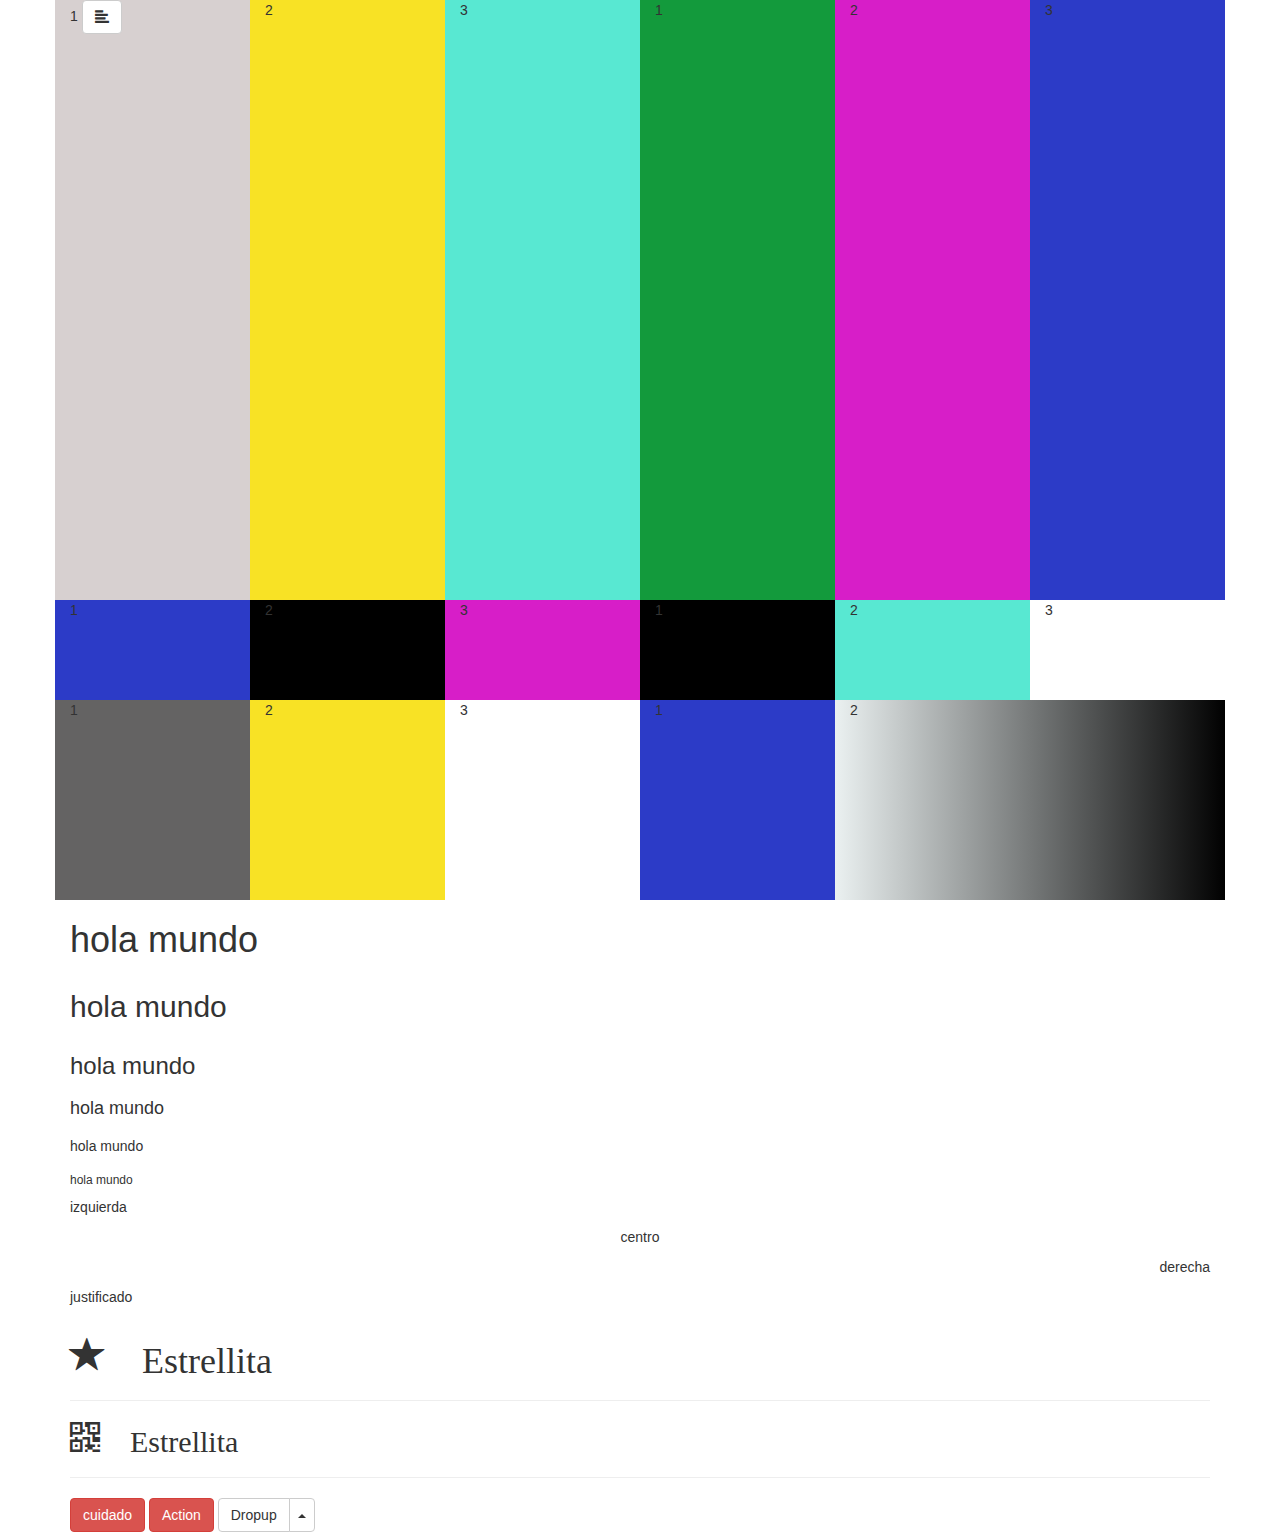
<file: index.html>
<!DOCTYPE html>
<html lang="en">
<head>
	<meta charset="UTF-8">
	<title>Document</title>
	<link rel="stylesheet" href="bootstrap-3.3.7-dist/css/bootstrap.min.css">
	<link rel="stylesheet" href="css/estilos.css">
</head>
<body>
	<div class="container"><!--fluid-->
		<div class="row">
			<div class="col-md-2 alto gris1">1
				<button type="button" class="btn btn-default">
	      		<span class="glyphicon glyphicon-align-left"></span>
	    		</button>
			</div>
			<div class="col-md-2 alto amarillo">2</div>
			<div class="col-md-2 alto celeste" >3</div>
			<div class="col-md-2 alto verde">1</div>
			<div class="col-md-2 alto fucsia">2</div>
			<div class="col-md-2 alto azul" >3</div>
		</div>
		
		<div class="row">
			<div class="col-md-2 medio azul">1</div>
			<div class="col-md-2 medio negro">2</div>
			<div class="col-md-2 medio fucsia" >3</div>
			<div class="col-md-2 medio negro">1</div>
			<div class="col-md-2 medio celeste">2</div>
			<div class="col-md-2 medio blanco" >3</div>
		</div>
			
		<div class="row">
			<div class="col-md-2 foot gris">1</div>
			<div class="col-md-2 foot amarillo">2</div>
			<div class="col-md-2 foot blanco" >3</div>
			<div class="col-md-2 foot azul">1</div>
			<div class="col-md-4 foot gra">2</div>
		</div>
		
		<div class="row">
			<div class="col-md-12  blanco"><H1>hola mundo</H1>
			</div>
		</div>
		<div class="row">
			<div class="col-md-12  blanco"><h2>hola mundo</h2></div>
		</div>
		<div class="row">
			<div class="col-md-12 blanco"><h3>hola mundo</h3></div>
		</div>
		<div class="row">
			<div class="col-md-12 blanco"><h4>hola mundo</h4></div>
		</div>
		<div class="row">
			<div class="col-md-12  blanco"><h5>hola mundo</h5></div>
		</div>		
		<div class="row">
			<div class="col-md-12  blanco"><h6>hola mundo</h6></div>
		</div>
		<!--otro ejemplo-->

		<div class="row">
			<div class="col-md-12  blanco">
			<p class="text-left">izquierda</p>
			<p class="text-center">centro</p>
			<p class="text-right">derecha</p>
			<p class="text-justify">justificado</p>
			</div>
		</div>

		<div class="row">
			<div class="col-md-12  blanco">
				<h1>
					<spam class="glyphicon glyphicon-star">
						Estrellita
					</spam>
				</h1>
				<hr>
				<h2>
					<spam class="glyphicon glyphicon-qrcode">
						Estrellita
					</spam>
				</h2>
				<hr>
				<a href="#" class="btn btn-danger">

					<span class=""> cuidado</span>
				</a>
				<button type="button" class="btn btn-danger">Action</button>

				<div class="btn-group dropup">
				  <button type="button" class="btn btn-default">Dropup</button>
				  <button type="button" class="btn btn-default dropdown-toggle" data-toggle="dropdown" aria-haspopup="true" aria-expanded="false">
				    <span class="caret"></span>
				    <span class="sr-only">Toggle Dropdown</span>
				  </button>
				  <ul class="dropdown-menu">
				    <!-- Dropdown menu links -->
				  </ul>
				  </div>

			</div>

			
		</div>




	</div>


</body>
</html>
</file>
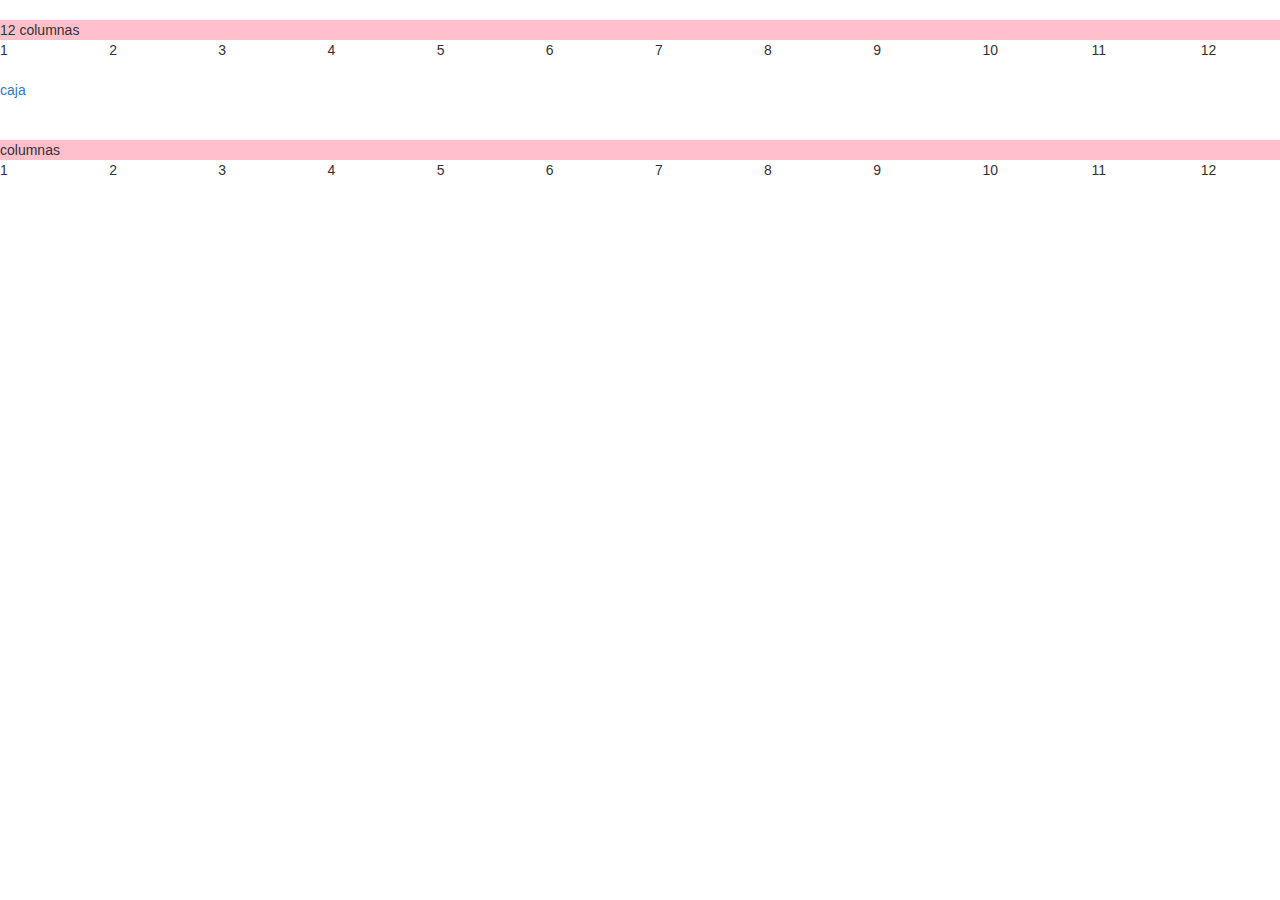
<file: columnas.html>
<!DOCTYPE html>
<html lang="en">
<head>
	<meta charset="UTF-8">
	<title>columnas</title>
	<link rel="stylesheet" href="bootstrap-3.3.7-dist/css/bootstrap.min.css">
	<link rel="stylesheet" href="css/estilosimagen.css">
</head>
<body>

	<di class="container-fluid">
		<div class="row" style="background-color: pink">
			<div class="col-md-12 ">12 columnas</div>
		</div>
		<div class="row">
			<div class="col-md-1">1</div>
			<div class="col-md-1">2</div>
			<div class="col-md-1">3</div>
			<div class="col-md-1">4</div>
			<div class="col-md-1">5</div>
			<div class="col-md-1">6</div>
			<div class="col-md-1">7</div>
			<div class="col-md-1">8</div>
			<div class="col-md-1">9</div>
			<div class="col-md-1">10</div>
			<div class="col-md-1">11</div>
			<div class="col-md-1">12</div>
		</div>
		<br>
		<div class="row">
			<div class="col-md-12 caja ">
			<a class="text-left">caja</a></div>
		</div>
		<br>
		<br>
		<div class="row" style="background-color: pink">
			<div class="col-md-12 "> columnas</div>
		</div>
		<div class="row" >
			<div class="col-md-1 border">1</div>
			<div class="col-md-1">2</div>
			<div class="col-md-1">3</div>
			<div class="col-md-1">4</div>
			<div class="col-md-1">5</div>
			<div class="col-md-1">6</div>
			<div class="col-md-1">7</div>
			<div class="col-md-1">8</div>
			<div class="col-md-1">9</div>
			<div class="col-md-1">10</div>
			<div class="col-md-1">11</div>
			<div class="col-md-1">12</div>
		</div>




	</di>



<body>
</html>
</file>
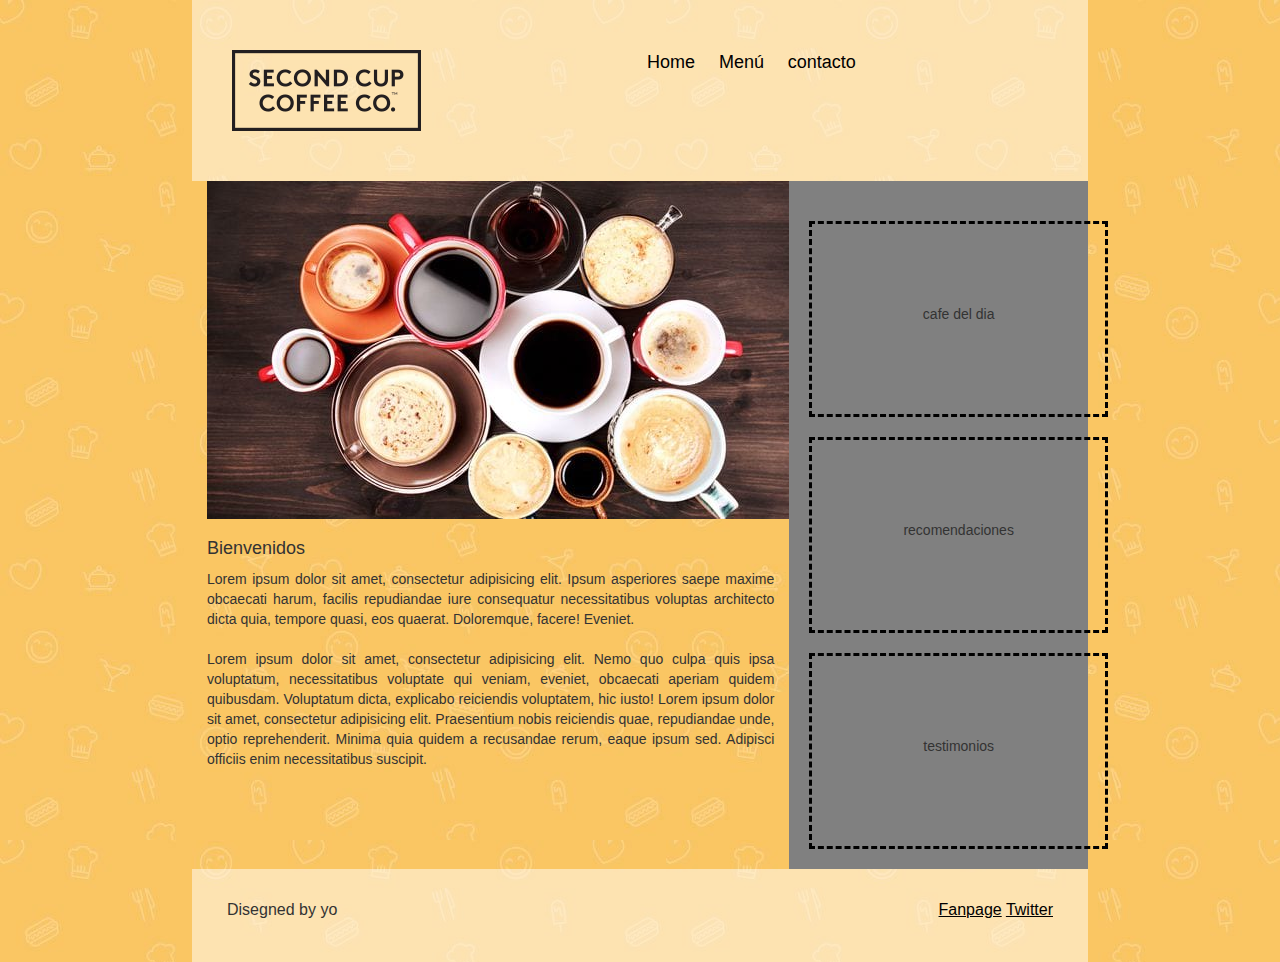
<file: indexcafe.html>
<!DOCTYPE html>
<html lang="en">
<head>
	<meta charset="UTF-8">
	<title>hoja de medida</title>
	
	<link rel="stylesheet" href="bootstrap-3.3.7-dist/css/bootstrap.min.css">
	<link rel="stylesheet" href="css/estiloscafe.css">
</head>
<body>
	<div class="container"> 

		<header class="row b">
			
				<div class="col-md-6 logo">
					<img class="text-left" src="imagen/logo.png">
				</div>

				<nav class="col-md-6 menu2 ">
					<a class="home"> Home</a>
					<a class="menu"> Menú</a>
					<a class="contacto"> contacto</a>
				</nav>
			
		</header>

		<main class="row principal" >
			
			<section class="col-lg-8 ">
				<article  >
					<div class="banner"><img src="imagen/banner.jpg" alt=""></div>
					<h1>Bienvenidos</h1>
					<p class="text-justify">Lorem ipsum dolor sit amet, consectetur adipisicing elit. Ipsum asperiores saepe maxime obcaecati harum, facilis repudiandae iure consequatur necessitatibus voluptas architecto dicta quia, tempore quasi, eos quaerat. Doloremque, facere! Eveniet.
					<br>
					<br>
					Lorem ipsum dolor sit amet, consectetur adipisicing elit. Nemo quo culpa quis ipsa voluptatum, necessitatibus voluptate qui veniam, eveniet, obcaecati aperiam quidem quibusdam. Voluptatum dicta, explicabo reiciendis voluptatem, hic iusto!
					Lorem ipsum dolor sit amet, consectetur adipisicing elit. Praesentium nobis reiciendis quae, repudiandae unde, optio reprehenderit. Minima quia quidem a recusandae rerum, eaque ipsum sed. Adipisci officiis enim necessitatibus suscipit.</p>
				</article>
			</section>
		

			<aside class="col-lg-4">
				<div class="row">
					<div class="col-md-12 cuadro"><p class="text-center">cafe del dia</p></div>
					<div class="col-md-12 cuadro"><p class="text-center"> recomendaciones </p></div>
					<div class="col-md-12 cuadro"><p class="text-center">testimonios </p></div>
				</div>
			</aside>

			
		</main>

		<footer class="row">

			<div class="col-lg-6 diseño">
				<p> Disegned by yo</p>
			</div>

			<div class="col-lg-6 rsocia text-right">
				<a class="text-center" href="#">Fanpage</a>
				<a class="text-center"href="#">Twitter</a>
			</div>

		</footer> 
		
		
		
				
		
	</div>	
</body>
</html>
</file>
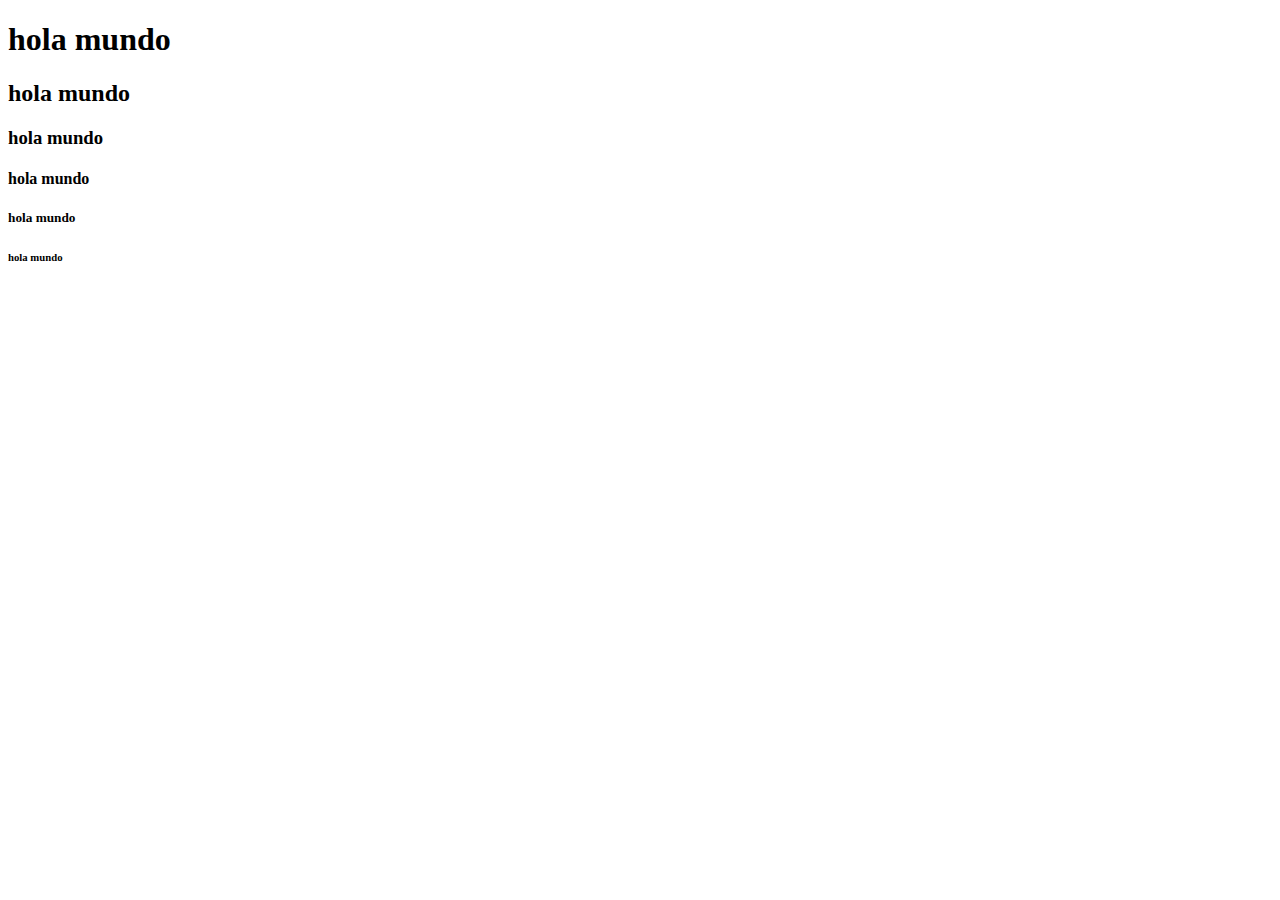
<file: newindex.html>
<!DOCTYPE html>
<html lang="en">
<head>
	<meta charset="UTF-8">
	<title>new index</title>
</head>
<body>
	<h1>hola mundo</h1>
	<h2>hola mundo</h2>
	<h3>hola mundo</h3>
	<h4>hola mundo</h4>
	<h5>hola mundo</h5>
	<h6>hola mundo</h6>
</body>
</html>
</file>
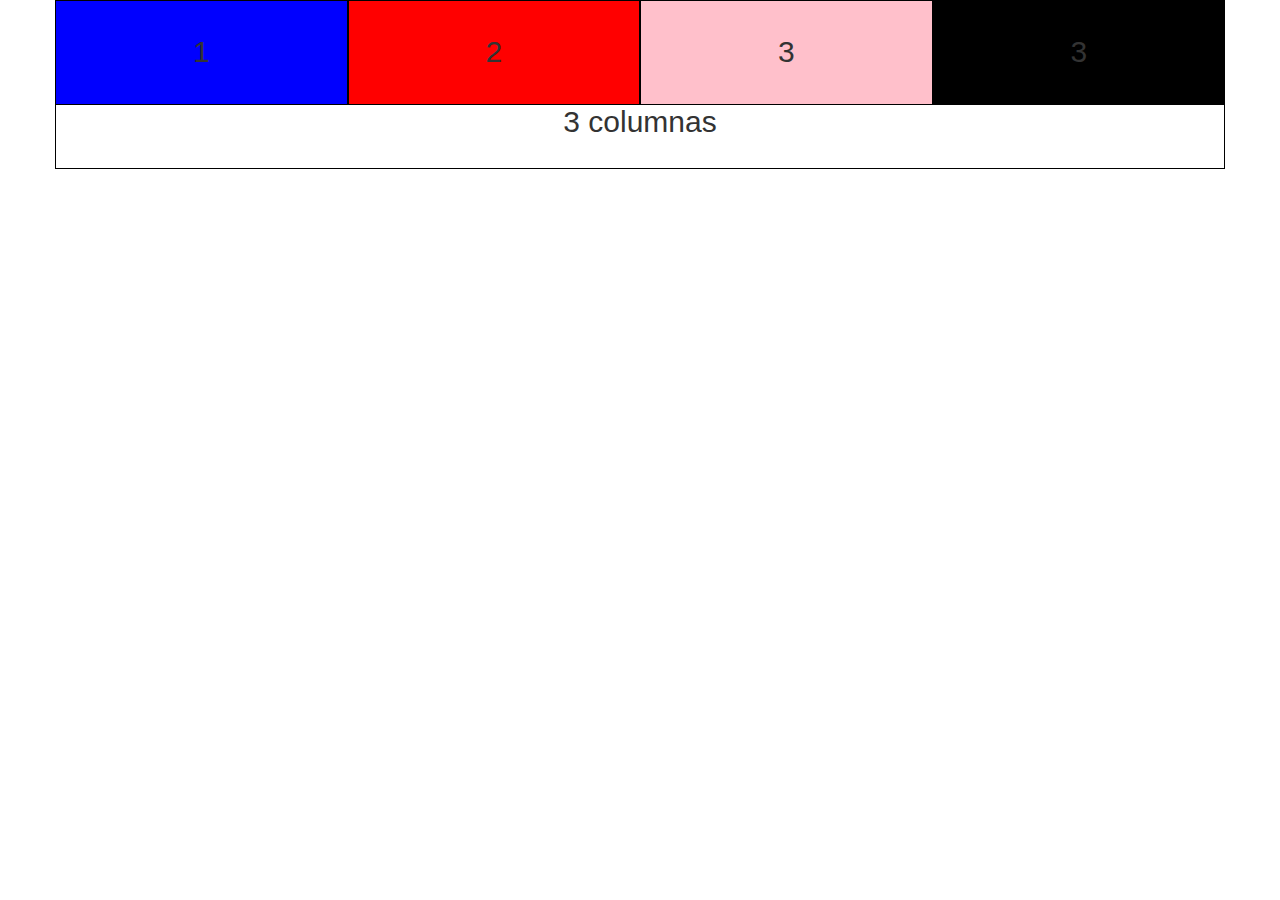
<file: practica.html>
<!DOCTYPE html>
<html lang="en">
<head>
	<meta charset="UTF-8">
	<title>practica</title>
	<link rel="stylesheet" href="bootstrap-3.3.7-dist/css/bootstrap.min.css">
	<link rel="stylesheet" href="css/estilospractica.css">

</head>
<body>
<div class="container">
	<div class="row">
		<div class="col-sm-3 col-sm-6 caja" id="azul">1</div>
		<div class="col-md-3 caja" id="rojo">2</div>
		<div class="col-md-3 caja" id="rosa">3</div>
		<div class="col-md-3 caja" id="black">3</div>
		<h4 class="visible-xs caja">12columnas</h4>
		<h4 class="visible-sm caja">6 columnas</h4>
		<h4 class="visible-md caja">3 columnas</h4>
		<h4 class="visible-lg caja">3 columnas</h4>
	
		
	</div>
</div>
	
</body>
</html>
</file>
<file: css/estilos.css>
.gris1{
	background-color: #D7D0D0
}

.gris{
	background-color: #646363
}
.amarillo{
	background-color: #F8E225
}
.celeste{
	background-color: #58E8D2
}
.verde{
	background-color: #139A3C
}

.fucsia{
	background-color: #D71EC8
}

.azul{
	background-color: #2C3BC7
}
.blanco{
	background-color: white;

}
.negro{
	background-color: black;
}

.alto{
	height: 600px;
}
.medio{
	height: 100px;

}

.foot{
	height: 200px;

}
.gra{
	background:linear-gradient(to right, #ebf1f1, #010101);
}
p{

}
</file>
<file: css/estilosimagen.css>
.caja{
	width: 20%;
</file>
<file: css/estiloscafe.css>
*{
	margin: 0;
	padding: 0;
}




.blanco{
	background-color: white;
}

body { background-image:  url(../imagen/fondo.jpg) ;
}

.container{
	margin: 0 auto;
	width: 70%;
}
/* header*/

header{
	padding: 50px 20px;
	margin: 0 120px;
	background-color: rgba(255,255,255,0.5);
	
}

.logo{
	width: 200px;
	padding-left: 20px;
	display:inline-block;
}
.menu2{
	display: inline-block;
	margin-left: 200px;
}
.home,.menu,.contacto{
	margin-left: 20px;
}

.menu2 a{
	text-decoration: none;
	font-size: 18px;
	color:black;
	
}

header .menu2 a:hover{
	font-weight: bold;

}

..........................................

.principal{
	background: #82E8B7;
	padding: 20px;
	width:70%;
}

.principal article .banner{
	margin-bottom: 10px;
	background: #82E8B7;
}

.principal article .banner img{
	
	display:inline-block;
}


.principal article h1{
	margin-bottom: 10px;
	font-weight: normal;
	font-size: 18px;
} 

.principal article p{
	font-size: 14px;
}

aside{
	width: 30%;
	background:grey;
	padding: 20px;
	
}

aside .cuadro{
	padding:80px 0;
	text-align: center;
	border:3px dashed black;
	margin-top: 20px;
	margin-right: 80px;
	margin-left: 20px;


}

footer{
	background:rgba(255,255,255,0.5);
	padding: 30px 20px;
	font-size: 16px;



}

footer .rsocia a{
	text-decoration: underline;
	color:black;
}

footer .rsocia a:hover{
	text-decoration: none;
}
</file>
<file: css/estilospractica.css>
.caja {
	border: 1px solid black;
	padding: 30px;
	font-size: 30px;
	text-align: center;
}

#azul{
	background-color: blue;
}

#rojo{
	background-color: red;
}
#rosa{
	background-color: pink;
}
#black{
	background-color: black;
}
</file>
